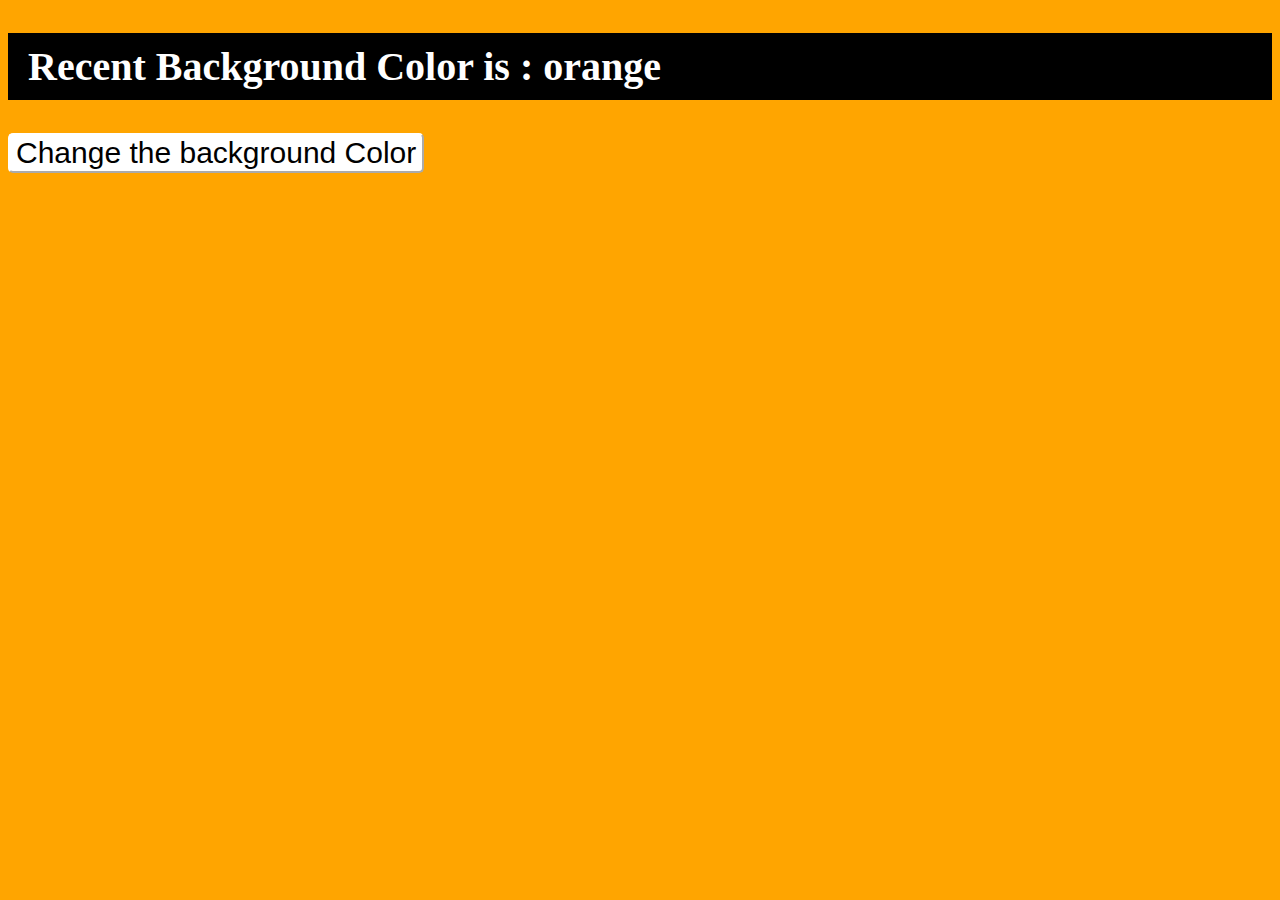
<file: bg-changer/index.html>
<!DOCTYPE html>
<html lang="en">
<head>
    <meta charset="UTF-8">
    <meta http-equiv="X-UA-Compatible" content="IE=edge">
    <meta name="viewport" content="width=device-width, initial-scale=1.0">
    <title>Background Changing</title>
</head>
<style>
    body {
        background-color: orange;
    }
    h2 {
        font-size: 40px;
        background-color: black;
        padding: 10px 20px;
        color: white;
    }
    button {
        background-color: transparent;
        border-radius: 5px;
        cursor: pointer;
        border-color: white;
        font-size: 30px;
        color: black;
        background-color: white;
        
    }
</style>

<body>
    <div class="container">
        <h2>Recent Background Color is : <span class="color">orange</span></h2>
        <button class="change">Change the background Color</button>
        <div class="test"></div>
    </div>
</body>
<script>
    const colors = ["green","red","blue","orange","purple","pink"];
    var color = document.querySelector('.color')
    const button = document.querySelector('.change')
 

 document.addEventListener('click',function(){

    var finalColor  = colors[randomColor()]
    document.body.style.backgroundColor = finalColor;
    color.textContent = finalColor

    function randomColor(){

        return Math.floor(Math.random() * colors.length)
    }
 })
</script>
</html>
</file>
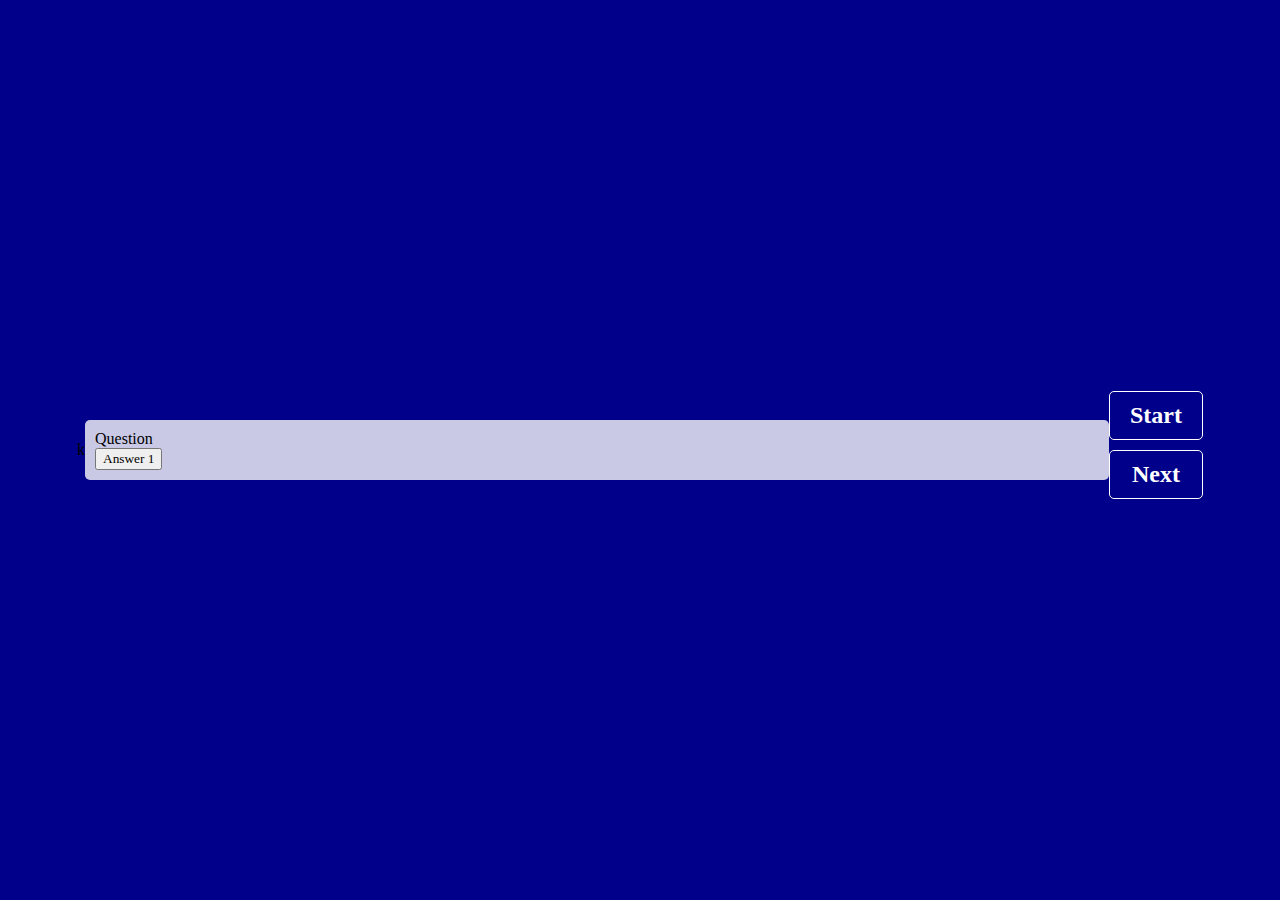
<file: Quiz-App/index.html>
<!DOCTYPE html>
<html lang="en">
<head>
    <meta charset="UTF-8">
    <meta http-equiv="X-UA-Compatible" content="IE=edge">
    <meta name="viewport" content="width=device-width, initial-scale=1.0">
    <title>QuizApp</title>
    <link rel="stylesheet" href="./style.css">k
</head>
<body>
   <body id="body">
    <div class="container">
        <div id="question_container">
         <div id="question">
             Question
         </div>
         <div id="answer_btn">
           <button class="answer">Answer 1</button>
         </div>
        </div>
    </div>
    <div class="control_btn">
        <button id="start" class="start_btn btn hide">Start</button>
        <button id="next" class="next_btn btn hide">Next</button>
    </div>
   </body>
</body>

<script>
    /*---CONSTANTS---*/
    const start = document.querySelector('.start_btn');
    const questionContainer = document.getElementById('question_container');
    const questionPrinted = document.getElementById('question');
    const answer = document.getElementById('answer_btn');
    const next = document.getElementById('next');
    const body = document.getElementById('body');

   let shuffled,current_number;

   const questions = [

     {
        question:"What are you learning right now?",
        answer:[

           {text:'JAVASCRIPT',correct:true},
           {text:'HTML5',correct:false},
           {text:'CSS3',correct:false},
        ]
     },
     
     {
        question:"Do You Like Winter?",
        answer:[

           {text:'YES',correct:true},
           {text:'NO',correct:true},
        ]
     },
     
     {
        question:"Do You Enjoing Coding ?",
        answer:[

           {text:'INDEED',correct:true},
           {text:'NO',correct:false},
           {text:'KINDA',correct:false},
           {text:'NOT REALLY',correct:false},

        ]
     }
   ]
</script>
</html>
</file>
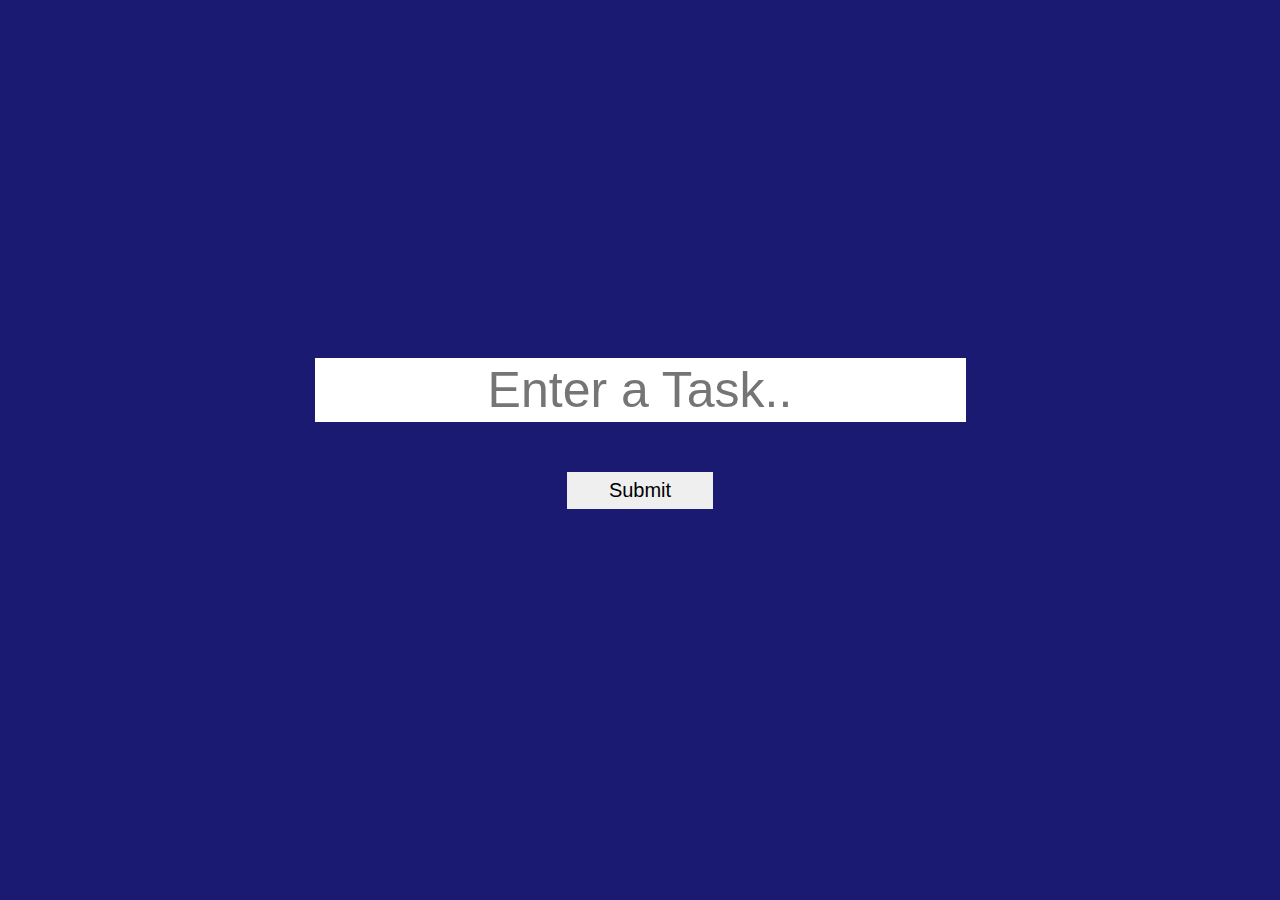
<file: todolist/index.html>
<!DOCTYPE html>
<html lang="en">
  <head>
    <meta charset="UTF-8" />
    <meta http-equiv="X-UA-Compatible" content="IE=edge" />
    <meta name="viewport" content="width=device-width, initial-scale=1.0" />
    <title>TodoList</title>
  </head>
  <style>
    body {
      background-color: rgb(26, 26, 114);
      color: white;
    }
    button {
      font-size: 20px;
      border-color: transparent;
      display: block;
      padding: 5px 40px;
    }
    input {
      font-size: 50px;
      border-color: transparent;
      text-align: center;
      margin-bottom: 50px;
    }
    form {
      height: 98vh;
      display: flex;
      flex-direction: column;
      align-items: center;
      justify-content: center;
    }
  </style>
  <body>
    <form>
      <input type="text" id="input" placeholder="Enter a Task.." />
      <button type="submit" class="submit">Submit</button>
      <ul class="list"></ul>
    </form>
  </body>

  <script>
    const form = document.querySelector("form");
    const input = document.querySelector("input");
    const list = document.querySelector("ul");
    form.addEventListener('submit', function (e) {
      e.preventDefault();
      toDO();
      input.value = "";
    });

    function toDO() {
      if (input.value === "") {
        alert("The value is empty!");
      } else {
        const value = input.value;

        /*--Creating-ListItem-Element-*/
        const newList = document.createElement("li");
        newList.textContent = value;
        /*--Delete-Button---*/
        const deleteBtn = document.createElement("button");
        deleteBtn.textContent = "Delete";
        /*--Adding-Li-into ul--*/
        list.append(newList);
        /*--Adding-DeleteBTN*/
        newList.append(deleteBtn);
      }
    }

    /*--Deleteing-TodoItem---*/

    list.addEventListener("click", function (e) {
      if (e.target.nodeName === "BUTTON") {
        e.target.closest("LI").remove();
      }
    });
  </script>
</html>
</file>
<file: Quiz-App/style.css>
*, *::before, *::after {
  box-sizing: border-box;
  font-family: Gotham Rounded;
}



body {

  padding: 0;
  margin: 0;
  display: flex;
  width: 100vw;
  height: 100vh;
  justify-content: center;
  align-items: center;
  background-color: darkblue;
}

.container {
  width: 80%;
  max-width: 100%;
  background-color: rgba(255, 255, 255, 0.788);
  border-radius: 5px;
  padding: 10px;

}


.btn {
  margin-top: 10px;

  border: 1px solid white;
  background-color: darkblue;
  border-radius: 5px;
  padding: 5px 10px;
  display: block;
  width: 100%;
  color: white;
  outline: none;
  cursor: pointer;
}
.btn:last-child {
  margin-bottom: 20px;
}
.btn:hover {
  background-color: purple;
}


.start_btn, .next_btn {
  font-size: 1.5rem;
  font-weight: bold;
  padding: 10px 20px;
}


/* .hide {
  display: none;
} */
.correct {
  background-color: green;
}
.wrong {
  background-color: red;
}
</file>
